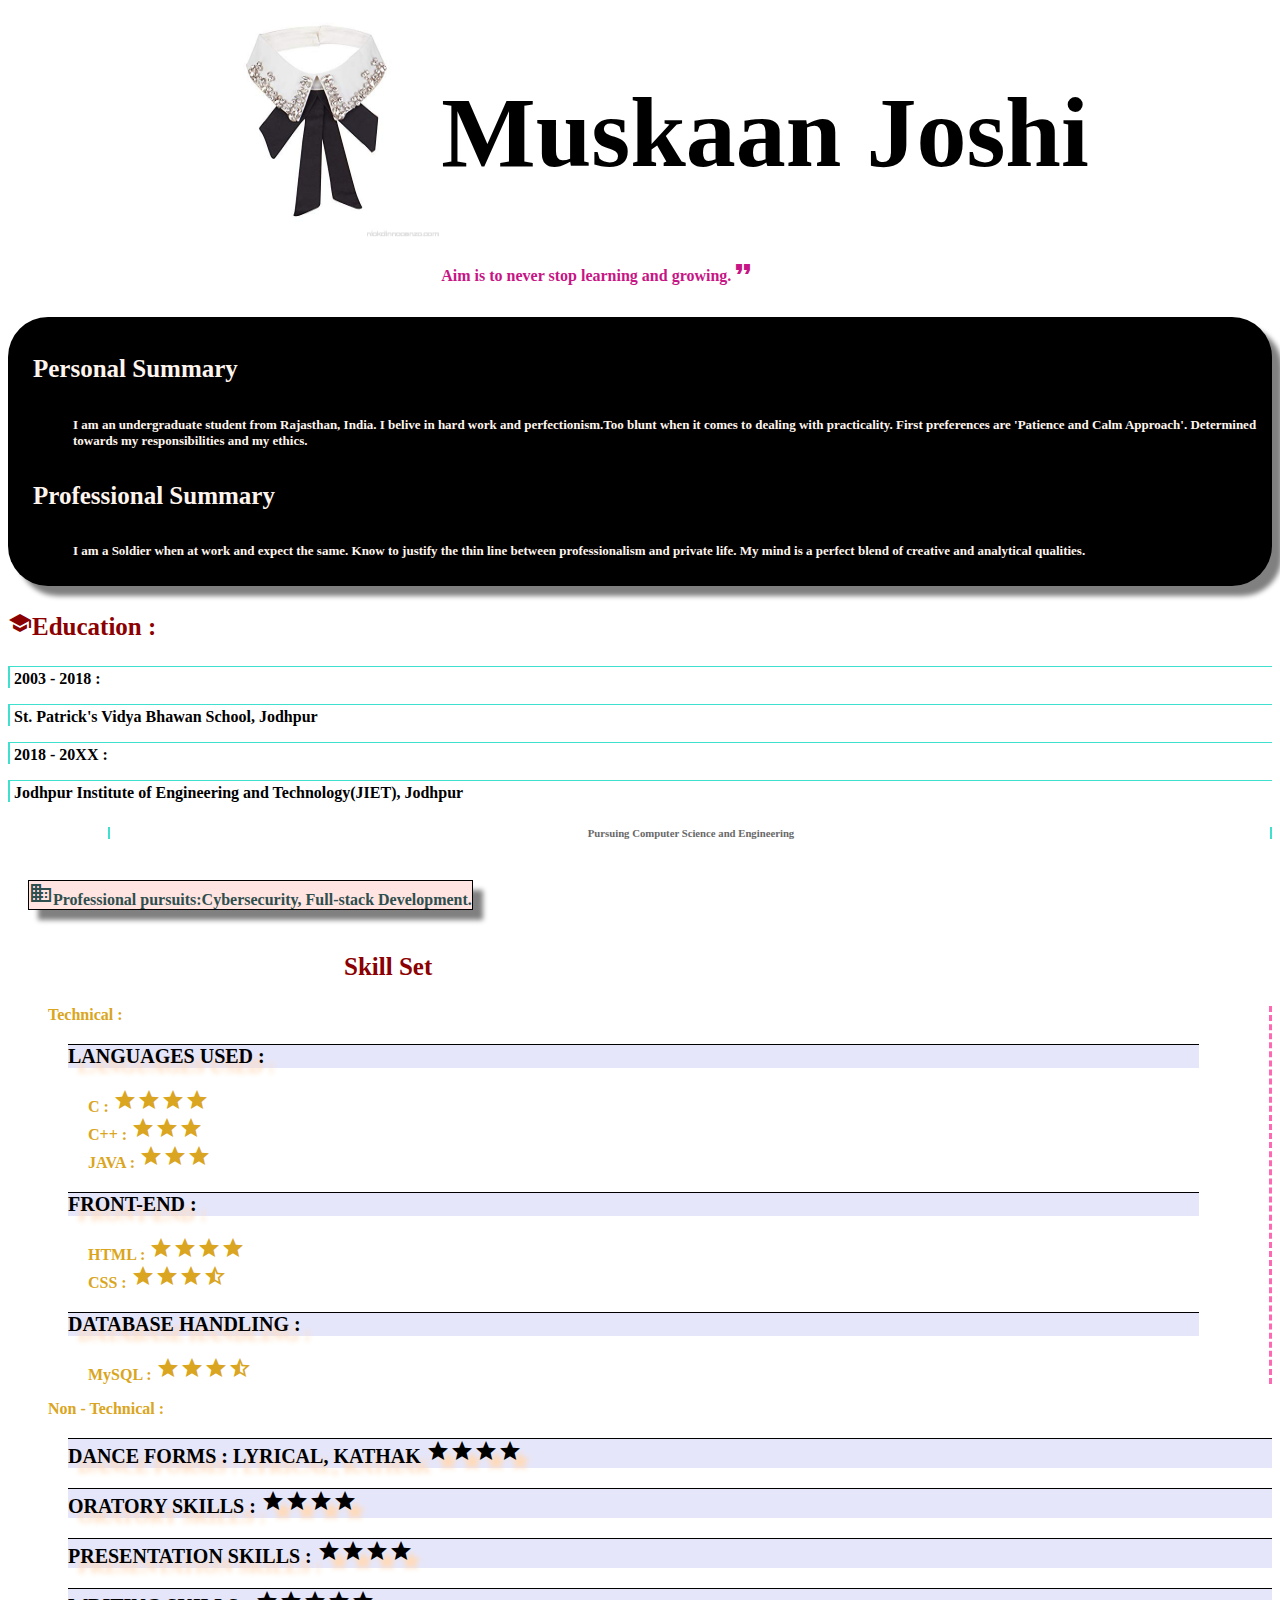
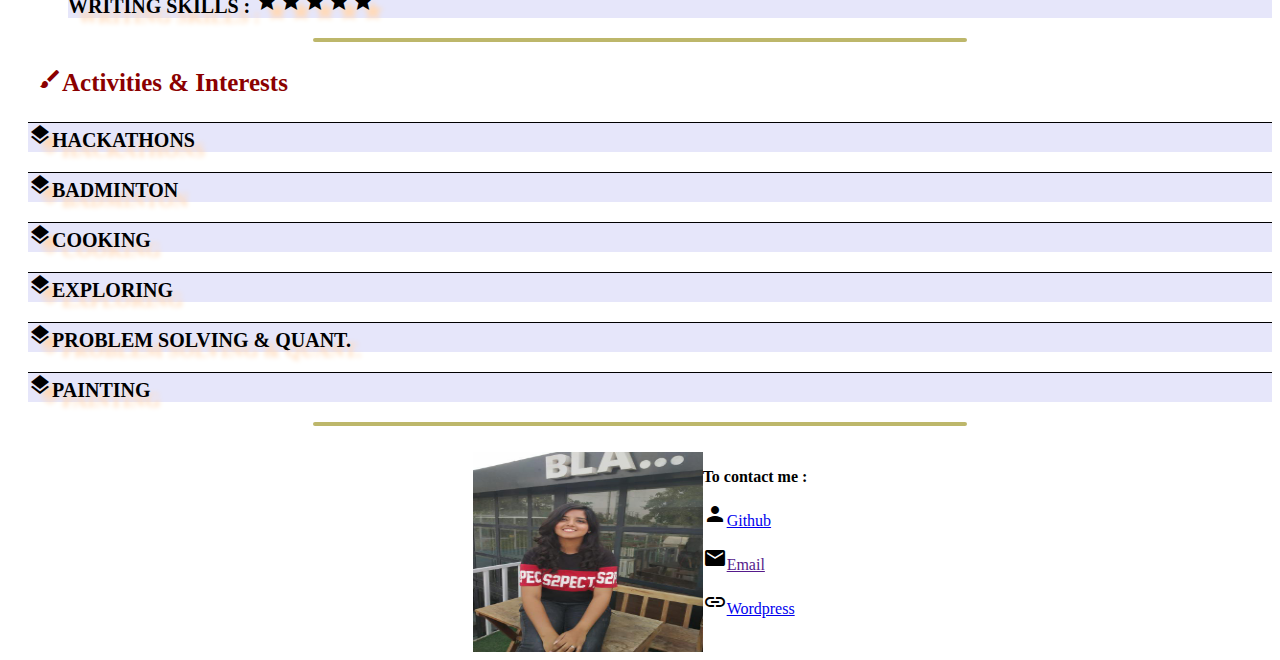
<file: index.html>
<!DOCTYPE html>
	<head>
		<meta charset="UTF-8">
		<meta name="viewport" content="width=device-width, initial-scale=1.0" target="_blank">
		<title>Resume</title>
		<link rel="stylesheet" type="text/css" href="one.css">
		<link rel="stylesheet" href="https://stackpath.bootstrapcdn.com/bootstrap/4.5.0/css/bootstrap.min.css" integrity="sha384-9aIt2nRpC12Uk9gS9baDl411NQApFmC26EwAOH8WgZl5MYYxFfc+NcPb1dKGj7Sk" crossorigin="anonymous">
		<link rel="stylesheet" href="https://fonts.googleapis.com/icon?family=Material+Icons">

	</head>
		<body background="C:\Users\Naman\Desktop\Assignments\images\bg2.jpg">
			<div class="headimg">
  				<img src="./images/bow1.jpg" alt="bow">
  				<div class="content">
    				<h1>Muskaan Joshi</h1>
    				<p>Aim is to never stop learning and growing.<i class="material-icons">format_quote</i></p>
 				</div>
			</div>

		<div class="container-fluid">
  			<div class="row">
    			<div class="col-5">

		      			<dl class="list">
							<dt>
								<h4>Personal Summary</h4>
							</dt>
							<dd>
								<h5>I am an undergraduate student from Rajasthan, India. I belive in hard work and perfectionism.Too blunt when it comes to dealing with practicality.
								First preferences are 'Patience and Calm Approach'.
								Determined towards my responsibilities and my ethics.</h5>
							</dd>
							<dt>
								<h4>Professional Summary</h4>
							</dt>
							<dd>
								<h5>I am a Soldier when at work and expect the same.
								Know to justify the thin line between professionalism and private life.
								My mind is a perfect blend of creative and analytical qualities. </h5>

							</dd>
						</dl>
    			</div>
    			<div class="col-7">
     				 <h3><i class="material-icons">school</i>Education :</h3>
     				 <div class="container-fluid">
     				 	<div class="row">
     				 		<div class="col-3">
     				 			<p>2003 - 2018 :</p>
     				 	</div>
     				 		<div class="col-9">
     				 			<p> St. Patrick's Vidya Bhawan School, Jodhpur</p>
     				 		</div>
     				 </div>
     				 <div class="row">
     				 		<div class="col-3">
     				 			<p>2018 - 20XX :</p>
     				 		</div>
     				 		<div class="col-9">
     				 			<p> Jodhpur Institute of Engineering and Technology(JIET), Jodhpur</p>
     				 			<h6>Pursuing Computer Science and Engineering</h6>
     				 		</div>
     				 </div>
     			</div>
   			</div>
   		</div>
   		<div class="container-fluid">
   			<div class="row">
   				<div class="col-10">
   					<p><i class="material-icons">domain</i>Professional pursuits:Cybersecurity, Full-stack Development.</p>
   				</div>
   			</div>
   		</div>	
   		<div class="container-fluid">
   			<div class="row">
   				<div class="col-10">
   					<h3><i class="material-icons">corporate_fare</i>Skill Set</h3>
   				</div>
   			</div>
   		</div>	
   		<div class="container-fluid">
   			<div class="row">
   				<div class="col-6">
   					<ul class="tech" style="list-style-type: none;">Technical :
   						<li>
   							<p>Languages Used :</p>
   							<ul style="list-style-type: none;">
   								<li>
   									C : <i class="material-icons">star</i><i class="material-icons">star</i><i class="material-icons">star</i><i class="material-icons">star</i>	
   								</li>
   								<li>
   									C++ : <i class="material-icons">star</i><i class="material-icons">star</i><i class="material-icons">star</i>
   								</li>
   								<li>
   									JAVA : <i class="material-icons">star</i><i class="material-icons">star</i><i class="material-icons">star</i>
   								</li>
   							</ul>
   						</li>
   						<li>
   							<p>Front-end :</p>
   							<ul style="list-style-type: none;">
   								<li>
   									HTML : <i class="material-icons">star</i><i class="material-icons">star</i><i class="material-icons">star</i><i class="material-icons">star</i>
   								</li>
   								<li>
   									CSS : <i class="material-icons">star</i><i class="material-icons">star</i><i class="material-icons">star</i><i class="material-icons">star_half</i>
   								</li>
   							</ul>
   						</li>
   						<li>
   							<p>Database handling :</p>
   							<ul style="list-style-type: none;">
   								<li>
   							MySQL : <i class="material-icons">star</i><i class="material-icons">star</i><i class="material-icons">star</i><i class="material-icons">star_half</i></li></ul>
   						</li>
   					</ul>
   				</div>
   				<div class="col-6">
   					<ul class="nontech" style="list-style-type: none;">Non - Technical :
   						<li>
   							<p>Dance forms : Lyrical, Kathak <i class="material-icons">star</i><i class="material-icons">star</i><i class="material-icons">star</i><i class="material-icons">star</i></p>
   						</li>
   						<li>
   							<p>Oratory Skills : <i class="material-icons">star</i><i class="material-icons">star</i><i class="material-icons">star</i><i class="material-icons">star</i></p>
   						</li>
   						<li>
   							<p>
   								Presentation Skills : <i class="material-icons">star</i><i class="material-icons">star</i><i class="material-icons">star</i><i class="material-icons">star</i>
   							</p>
   						</li>
   						<li>
   							<p>Writing Skills : <i class="material-icons">star</i><i class="material-icons">star</i><i class="material-icons">star</i><i class="material-icons">star</i><i class="material-icons">star</i></p>
   						</li>
   					</ul>
   				</div>
   			</div>
   		</div>
   		<hr width=650 style="border: 2px solid darkkhaki; border-radius: 5px;">	
   	<div class="container-fluid">
   			<div class="row">
   				<div class="col-11">
   					<h3><i class="material-icons" style="padding-left: 30px;">brush</i>Activities & Interests</h3>
   				</div>
   			</div>
   			<div class="row">
   				<div class="col-6">
   					<p><i class="material-icons">layers</i>Hackathons</p>
   				</div>
   			
   				<div class="col-6">
   					<p><i class="material-icons" >layers</i>Badminton</p>
   				</div>
   			</div>
   			<div class="row">
   				<div class="col-6">
   				<p><i class="material-icons">layers</i>Cooking</p>
   				</div>
   				<div class="col-6">
   				<p><i class="material-icons">layers</i>Exploring</p>
   				</div>
   			</div>
   		<div class="row">
   				<div class="col-6">
   				<p><i class="material-icons">layers</i>Problem Solving & Quant.</p>
   				</div>
   				<div class="col-6">
   				<p><i class="material-icons">layers</i>Painting</p>
   				</div>
   		</div>
   	</div>
   		<hr width=650 style="border: 2px solid darkkhaki; border-radius: 5px;">	
   		<br>
   		<div class="foot">

   			<img src="./images/me.jpg">
   			<div class="matter">
   			<p style="font-weight: bold; color:black">To contact me :</p>
   			<p><i class="material-icons">person</i><a href="github.com/muskaanjoshi">Github</a></p>
   			<p><i class="material-icons">email</i><a href="">Email</a></p>
   			<p><i class="material-icons">link</i><a href="isbluntokay.wordpress.com">Wordpress</a></p>
   		</div>
   					
		</body>
	</html>
</file>
<file: one.css>
.container-fluid .col-5{
	color: seashell;
}
.col-7 .container-fluid p{
	color:black;
	border-left: 2px solid turquoise;
	border-top: 1px solid turquoise;
	padding-top: 3px;
	padding-left: 4px;
	font-weight: bold;
}
h6{
	border-left: 2px solid turquoise;
	border-right: 2px solid turquoise;
	text-align: center;
	color:dimgray;
	margin-left: 100px;
	padding-left: 2px;
	font-family: cursive;

}
.headimg {
	display: flex;
	justify-content: center;
	
}
.headimg img{
	height: 230px;
	width: 250px;
}
.headimg .content h1{
	font-size: 100px;
	font-weight: bold;
	font-family: fantasy;
	padding-bottom:0px;
}
.headimg .content p{
	font-family: cursive;
	font-weight: bolder;
	color: mediumvioletred;
}
.list{
	box-shadow: 10px 10px 5px gray;
	background-color: black;
	border-radius: 40px;
	padding-top: 5px ;
	padding-bottom: 5px;
	padding-left: 25px;
}
.list h4{
	font-size: 25px;
	font-family: fantasy;
	font-weight: bold;
}
.list h5{
	font-size: 13px;
	font-family: cursive;
}
/*professional pursuit*/
div .col-10 p{
	white-space: nowrap;
	border: 1px solid black;
	color: darkslategray;
	display: inline-block;
	margin-left: 20px;
	font-weight: bold;
	background-color: mistyrose;
	box-shadow: 10px 10px 5px gray;
}

/*technical-line */
div div .col-6 .tech {
	border-right: 3px dashed hotpink;
	padding-right: 70px;
}

/*skill set-headings*/
div .col-6  p{
	font-size: 20px;
	color: black ;
	font-weight: bold;
	text-transform: uppercase;
	font-family: fantasy;
	text-shadow:10px 10px 5px peachpuff ;
	margin-left: 20px;
	background-color: lavender;
	padding-right: 3px;
	border-top: 1px solid black;
}
/*skill-set :the ul and li in li*/
div .col-6 {
	color: goldenrod;
	font-family: cursive;
	font-weight: bolder;
}	
h3{
	color: darkred;
	font-family: fantasy;
	font-size: 25px;
}
.foot img{
	height: 200px;
	width: 230px;
}
.foot{
	display: flex;
	justify-content: center;
}
</file>
